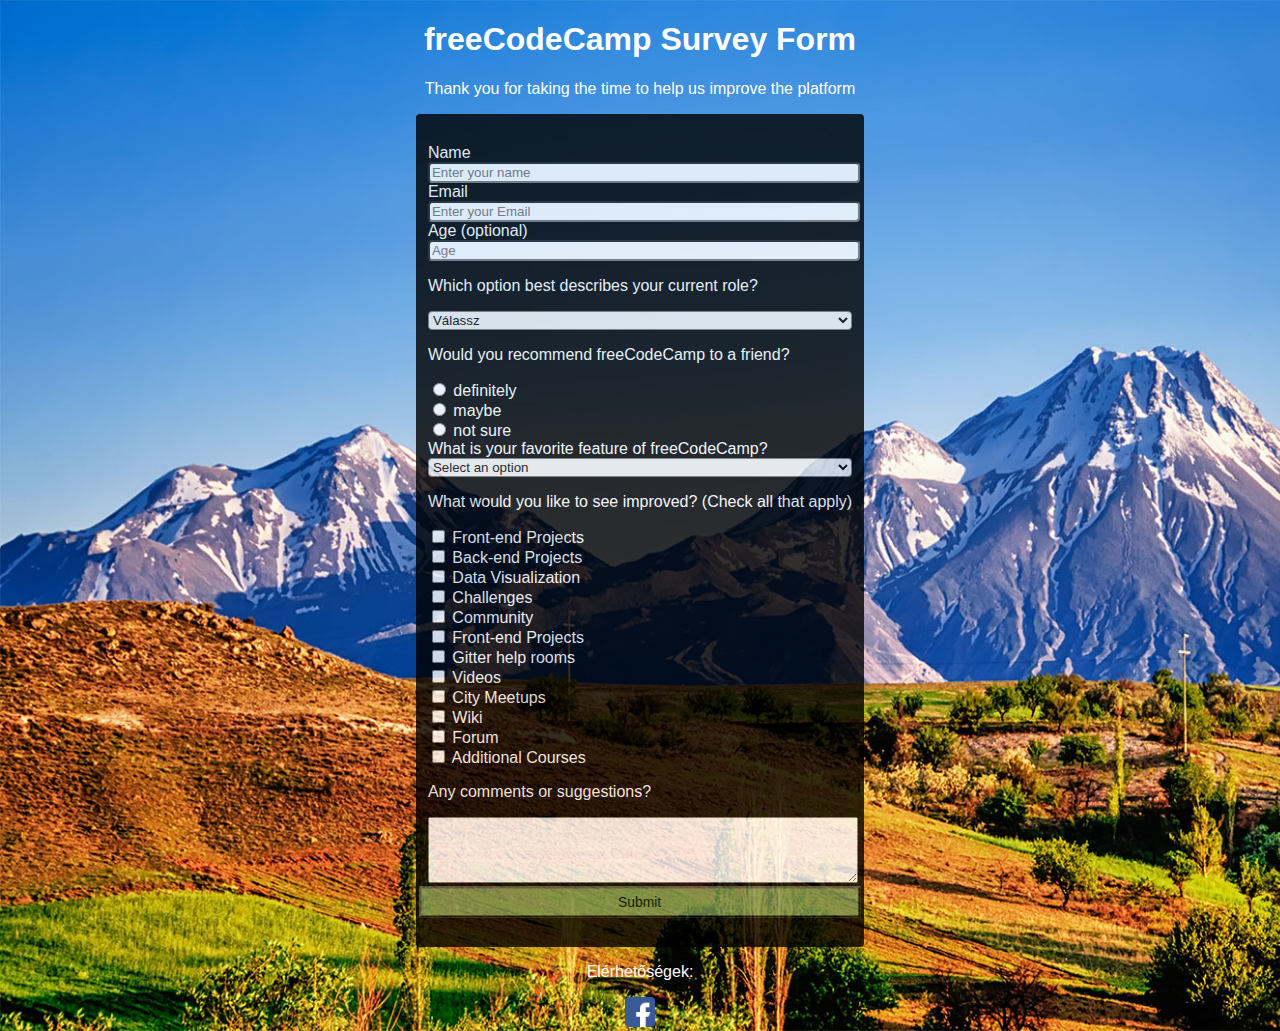
<file: Index.html>
<!DOCTYPE html>
<html>

<head>
<title>Felmérés</title>
<link rel="stylesheet" href="style.css">
</head>
<body>
    <div id="cim">
        <h1 id="title">freeCodeCamp Survey Form</h1>
        <p id=description>Thank you for taking the time to help us improve the platform</p>
       
    </div>
<div id="survey">
    <form action="" id="survey-form">
        
        <label for="name" id="name-label">Name</label><br>
        <input type="name" class="label" name="name"placeholder="Enter your name" required>
        <br>
        <label for="email" id="e-mail-label">Email</label><br>
        <input type="email" class="label" name="email" placeholder="Enter your Email" required>
        <br>
        <label for="number" id="number-label">Age (optional)</label><br>
        <input type="number" class="label" name="number" min="18" max="75" placeholder="Age" required > 
        <br>
        
        <p>Which option best describes your current role?</p>
    <select name="dropdown" class="label dropdown" >
        <option disabled selected value>Válassz</option>
        <option value="student" name="student">Student</option>
        <option value="Full-time job">Full-time job</option>
        <option value="Full-time learner">Full-time learner</option>
        <option value="prefer not to say">Prefer not to say</option>
        <option value="other">Other</option>
        
    </select>
    <br>
    
    <p>Would you recommend freeCodeCamp to a friend?</p>
    
    <input type="radio" name="option" value="sure"> 
    <label for="sure">definitely</label><br>
    <input type="radio" name="option" value="certain">
    <label for="maybe">maybe</label><br>
    <input type="radio" name="option" value="unsure">
    <label for="unsure" class="last">not sure</label>

    <br>

    <label for="dropdown2">What is your favorite feature of freeCodeCamp?</label>
<br>    <select name="dropdown2" class="label dropdown" >
        <option disabled selected value>Select an option</option>
        <option value="challanges" name="challanges">Challanges</option>
        <option value="projects" name="projects">projects</option>
        <option value="community" name="community">community</option>
        <option value="source" name="source">source</option>
    </select>
    
    <p>What would you like to see improved? (Check all that apply)</p>
    
    
    <input type="checkbox" name="Front-end" value="Front-end">
    <label for="Front-end">Front-end Projects</label><br>
    
    <input type="checkbox" name="Back-end" value="Back-end">
    <label for="Back-end">Back-end Projects</label><br>
    
    <input type="checkbox" name="Data-Visualization" value="Data-Visualization">
    <label for="Data Visualization">Data Visualization</label><br>
    
    <input type="checkbox" name="Challenges" value="Challenges">
    <label for="Challenges">Challenges</label><br>
    
    <input type="checkbox" name="Community" value="Community">
    <label for="Community">Community</label><br>
    
    <input type="checkbox" name="Front-end" value="Front-end">
    <label for="Front-end">Front-end Projects</label><br>
    
    <input type="checkbox" name="Gitter-help-rooms" value="Gitter-help-rooms">
    <label for="Gitter-help-rooms">Gitter help rooms</label><br>
    
    <input type="checkbox" name="Videos" value="Videos">
    <label for="Videos">Videos</label><br>
    
    <input type="checkbox" name="City-Meetups" value="City-Meetups">
    <label for="City-Meetups">City Meetups</label><br>
    
    <input type="checkbox" name="Wiki" value="Wiki">
    <label for="Wiki">Wiki</label><br>
    
    <input type="checkbox" name="Forum" value="Forum">
    <label for="Forum">Forum</label><br>
    
    <input type="checkbox" name="Additional-Courses" value="Additional-Courses">
    <label for="Additional-Courses">Additional Courses</label>


<p>Any comments or suggestions?</p>
 <textarea name="suggestions" rows="4" cols="50" id="textbox">
 </textarea>
 <br>
    <button type="submit" name="submit" id="bbbutom">Submit</button>
    

 
    
    </form>
        
</div>
<div id="faceb">
    <p>Elérhetőségek:</p>
    <a href="https://www.facebook.com/kosa.kristof1" target="_blank"><img src="facebook.png" id="face"></a>
    
</div>
</body>

</html>
</file>
<file: style.css>
body{
    background-image: url(mountain.jpg);
    height:100%;
    width:100%;
    background-size: cover;
    padding:0px;
    margin:0px;
}
#survey{
    font-family: 'Poppins', sans-serif;
    color:white;
    display:flex;
    border-radius:4px;
    justify-content:center;
    
    margin:auto;
    width:35%;
    background-color:black;
    opacity:0.8;
    padding-bottom:30px;
    padding-top:30px;
    padding-left:0px;
    margin-bottom:0px;
    height: 100%;
    
}
#cim{
    text-align:center;
    font-family: 'Poppins', sans-serif;
    color:white;
}
.label{
    width:100%;
    border-radius:4px;
}
.last{
    margin-bottom:20px;
}
#bbbutom{
    padding-left:5px;
    transform:scale(1.04);
    width:100%;
    background-color:#799351;
    justify-content: center;
    height:30px;
}


#textbox{
    width:100%;
}
#bbbutom:hover{
    cursor: pointer;
    
}
.dropdown:hover{
    cursor: pointer;
}
#faceb{
    
    text-align:center;
    font-family: 'Poppins', sans-serif;
    color:white;
    
}
#face{
    
    height: 30px;
    width:30px;
}
</file>
